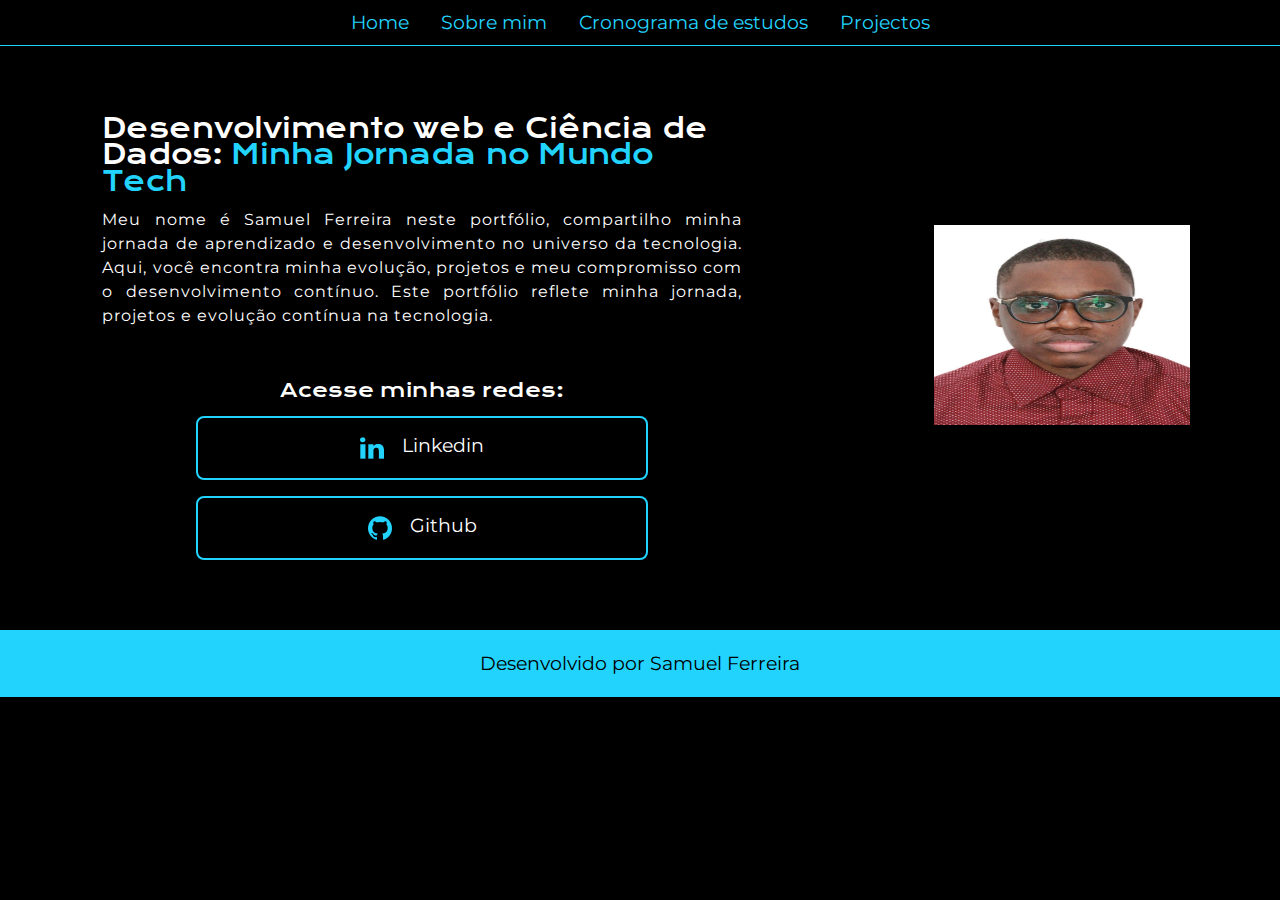
<file: index.html>
<!DOCTYPE html>
<html lang="en">
<head>
    <meta charset="UTF-8">
    <meta name="viewport" content="width=device-width, initial-scale=1.0">
    <link rel="stylesheet" href="css/styles.css">
    <link rel="stylesheet" href="css/reset.css">
    <title>Meu portfólio</title>
</head>
<body>
    <header class="cabecalho">
        <div class="container">
            <input type="checkbox" id="menu" class="container__botao">
            <label for="menu" class="container__rotulo">
                <span class="cabecalho__menu-hamburguer container__imagem"></span>
            </label>
            <ul class="lista-menu">
                <li class="lista-menu__item"><a href="index.html" class="lista-menu__link montserrat-regular">Home</a></li>
                <li class="lista-menu__item"><a href="about.html" class="lista-menu__link montserrat-regular">Sobre mim</a></li>
                <li class="lista-menu__item"><a href="timeline.html" class="lista-menu__link montserrat-regular">Cronograma de estudos</a></li>
                <li class="lista-menu__item"><a href="projects.html" class="lista-menu__link montserrat-regular">Projectos</a></li>
            </ul>
            <ul class="opcoes">
                <li class="opcoes__item"><a href="index.html" class="opcoes__link montserrat-regular">Home</a></li>
                <li class="opcoes__item"><a href="about.html" class="opcoes__link montserrat-regular" >Sobre mim</a></li>
                <li class="opcoes__item"><a href="timeline.html" class="opcoes__link montserrat-regular" >Cronograma de estudos</a></li>
                <li class="opcoes__item"><a href="projects.html" class="opcoes__link montserrat-regular" >Projectos</a></li>
            </ul> 
        </div>
    </header>
    <main class="apresentacao">
        <section class="apresentacao__conteudo">
            <div>
                <h1 class="apresentacao__conteudo__titulo krona-one-regular">Desenvolvimento web e Ciência de Dados: <strong class="titulo-destaque">Minha Jornada no Mundo Tech</strong></h1>
                <p class="apresentacao__conteudo__texto montserrat-regular">               
                Meu nome é Samuel Ferreira neste portfólio, compartilho minha jornada de aprendizado e
                desenvolvimento no universo da tecnologia. Aqui, você encontra minha evolução, projetos e meu
                compromisso com o desenvolvimento contínuo.
                    
                Este portfólio reflete minha jornada, projetos e evolução contínua na tecnologia.
            </p>
            
            </div>
            <div class="apresentacao__links">
                <h2 class="apresentacao__links__subtitulo krona-one-regular">Acesse minhas redes:</h2>
                <a href="#" class="apresentacao__links__navegacao montserrat-regular"><img src="icons/linkedin.png" alt="imagem linkedin">Linkedin</a>
                <a href="https://github.com/samuel00ferreira00" class="apresentacao__links__navegacao montserrat-regular"><img src="icons/github.png" alt="imagem github">Github</a>
            </div>            
        </section>         
        <img src="images/samuel.jpg" class="apresentacao__imagem" alt="foto do Samuel Ferreira">   
    </main>
    <footer class="rodape montserrat-regular">
        <p>Desenvolvido por Samuel Ferreira</p>
    </footer>
</body>
</html>
</file>
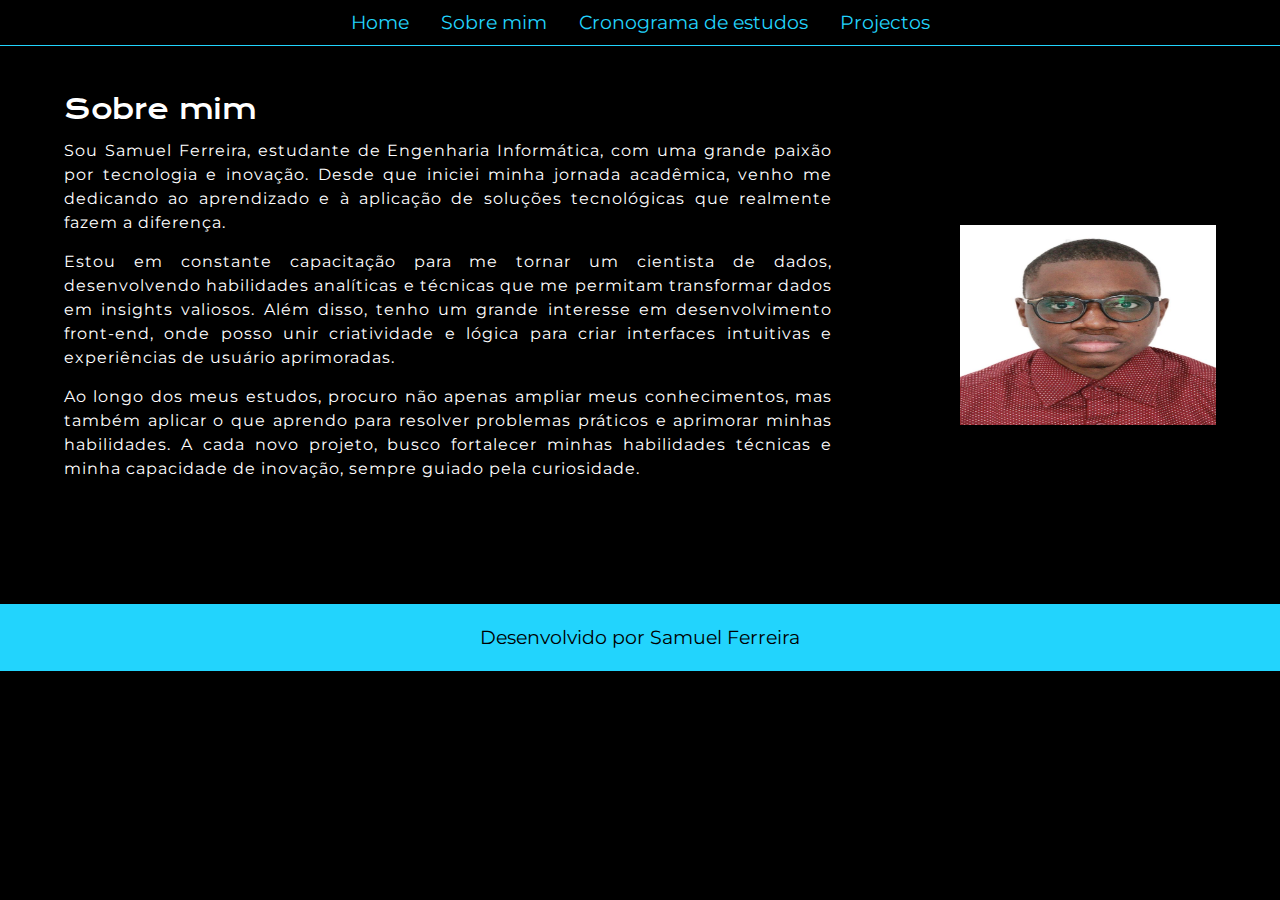
<file: about.html>
<!DOCTYPE html>
<html lang="en">
<head>
    <meta charset="UTF-8">
    <meta name="viewport" content="width=device-width, initial-scale=1.0">
    <link rel="stylesheet" href="css/styles.css">
    <link rel="stylesheet" href="css/reset.css">
    <title>Meu portfólio</title>
</head>
<body>
    <header class="cabecalho">
        <div class="container">
            <input type="checkbox" id="menu" class="container__botao">
            <label for="menu" class="container__rotulo">
                <span class="cabecalho__menu-hamburguer container__imagem"></span>
            </label>
            <ul class="lista-menu">
                <li class="lista-menu__item"><a href="index.html" class="lista-menu__link montserrat-regular">Home</a></li>
                <li class="lista-menu__item"><a href="about.html" class="lista-menu__link montserrat-regular">Sobre mim</a></li>
                <li class="lista-menu__item"><a href="timeline.html" class="lista-menu__link montserrat-regular">Cronograma de estudos</a></li>
                <li class="lista-menu__item"><a href="projects.html" class="lista-menu__link montserrat-regular">Projectos</a></li>
            </ul>
            <ul class="opcoes">
                <li class="opcoes__item"><a href="index.html" class="opcoes__link montserrat-regular">Home</a></li>
                <li class="opcoes__item"><a href="about.html" class="opcoes__link montserrat-regular" >Sobre mim</a></li>
                <li class="opcoes__item"><a href="timeline.html" class="opcoes__link montserrat-regular" >Cronograma de estudos</a></li>
                <li class="opcoes__item"><a href="projects.html" class="opcoes__link montserrat-regular" >Projectos</a></li>
            </ul> 
        </div>
    </header>
    <main class="apresentacao">
        <section class="apresentacao__conteudo__about">
            <h1 class="apresentacao__conteudo__titulo krona-one-regular">Sobre mim</h1>
            <p class="apresentacao__conteudo__texto montserrat-regular">               
                Sou Samuel Ferreira, estudante de Engenharia Informática, com uma grande paixão por tecnologia 
                e inovação. Desde que iniciei minha jornada acadêmica, venho me dedicando ao aprendizado e à 
                aplicação de soluções tecnológicas que realmente fazem a diferença.
            </p>
            <p class="apresentacao__conteudo__texto montserrat-regular">
                Estou em constante capacitação para me tornar um cientista de dados, desenvolvendo habilidades
                 analíticas e técnicas que me permitam transformar dados em insights valiosos. Além disso, 
                 tenho um grande interesse em desenvolvimento front-end, onde posso unir criatividade e lógica
                  para criar interfaces intuitivas e experiências de usuário aprimoradas.
            </p>
            <p class="apresentacao__conteudo__texto montserrat-regular">
                Ao longo dos meus estudos, procuro não apenas ampliar meus conhecimentos, mas também aplicar o 
                que aprendo para resolver problemas práticos e aprimorar minhas habilidades. A cada novo projeto, busco fortalecer minhas habilidades 
                técnicas e minha capacidade de inovação, sempre guiado pela curiosidade.
            </p>            
        </section>         
        <img src="images/samuel.jpg" class="apresentacao__imagem" alt="foto do Samuel Ferreira">   
    </main>
    <footer class="rodape montserrat-regular">
        <p>Desenvolvido por Samuel Ferreira</p>
    </footer>
</body>
</html>
</file>
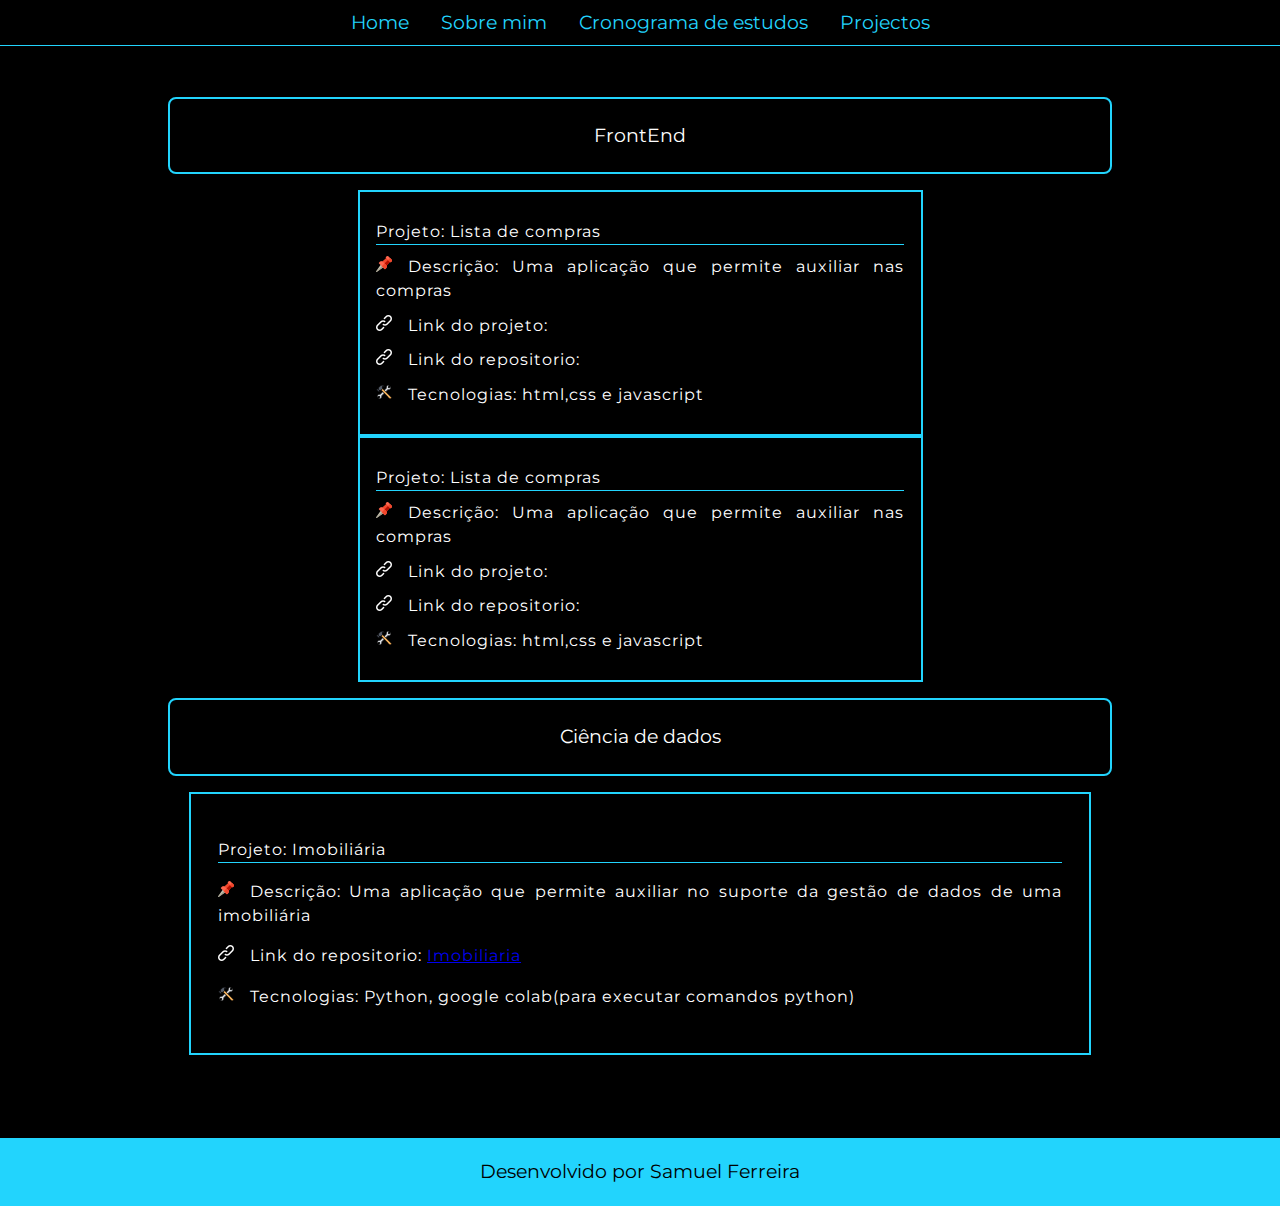
<file: projects.html>
<!DOCTYPE html>
<html lang="en">

<head>
    <meta charset="UTF-8">
    <meta name="viewport" content="width=device-width, initial-scale=1.0">
    <link rel="stylesheet" href="css/styles.css">
    <link rel="stylesheet" href="css/reset.css">
    <title>Meu portfólio</title>
</head>

<body>
    <header class="cabecalho">
        <div class="container">
            <input type="checkbox" id="menu" class="container__botao">
            <label for="menu" class="container__rotulo">
                <span class="cabecalho__menu-hamburguer container__imagem"></span>
            </label>
            <ul class="lista-menu">
                <li class="lista-menu__item"><a href="index.html" class="lista-menu__link montserrat-regular">Home</a>
                </li>
                <li class="lista-menu__item"><a href="about.html" class="lista-menu__link montserrat-regular">Sobre
                        mim</a></li>
                <li class="lista-menu__item"><a href="timeline.html" class="lista-menu__link montserrat-regular">Cronograma de
                        estudos</a></li>
                <li class="lista-menu__item"><a href="projects.html"
                        class="lista-menu__link montserrat-regular">Projectos</a></li>
            </ul>
            <ul class="opcoes">
                <li class="opcoes__item"><a href="index.html" class="opcoes__link montserrat-regular">Home</a></li>
                <li class="opcoes__item"><a href="about.html" class="opcoes__link montserrat-regular">Sobre mim</a></li>
                <li class="opcoes__item"><a href="timeline.html" class="opcoes__link montserrat-regular">Cronograma de estudos</a>
                </li>
                <li class="opcoes__item"><a href="projects.html" class="opcoes__link montserrat-regular">Projectos</a>
                </li>
            </ul>
        </div>
    </header>
    <main class="apresentacao">
        <section class="apresentacao__conteudo__projects">
            <div>
                <div class="apresentacao__links__projects">
                    <a href="#" class="apresentacao__links__navegacao__projects montserrat-regular">FrontEnd</a>
                    <div class="meus-projetos">
                        <div class="meus-projetos__item">
                            <ul class="listas#" id="minhasListas">
                                <li class="apresentacao__conteudo__texto montserrat-regular borda-inferior">Projeto: Lista
                                    de compras</li>
                                <li class="apresentacao__conteudo__texto montserrat-regular"><img src="icons/pushpin.png"
                                        class="mr-1" alt="">Descrição: Uma aplicação que permite auxiliar nas compras</li>
                                <li class="apresentacao__conteudo__texto montserrat-regular"><img src="icons/ligacao.png"
                                        class="mr-1" alt="">Link do projeto:</li>
                                <li class="apresentacao__conteudo__texto montserrat-regular"><img src="icons/ligacao.png"
                                        class="mr-1" alt="">Link do repositorio:</li>
                                <li class="apresentacao__conteudo__texto montserrat-regular"><img
                                        src="icons/repair-tools.png" class="mr-1" alt="">Tecnologias: html,css e javascript
                                </li>
                            </ul>
                        </div>
                        <div class="meus-projetos__item">
                            <ul class="listas#" id="minhasListas">
                                <li class="apresentacao__conteudo__texto montserrat-regular borda-inferior">Projeto: Lista
                                    de compras</li>
                                <li class="apresentacao__conteudo__texto montserrat-regular"><img src="icons/pushpin.png"
                                        class="mr-1" alt="">Descrição: Uma aplicação que permite auxiliar nas compras</li>
                                <li class="apresentacao__conteudo__texto montserrat-regular"><img src="icons/ligacao.png"
                                        class="mr-1" alt="">Link do projeto:</li>
                                <li class="apresentacao__conteudo__texto montserrat-regular"><img src="icons/ligacao.png"
                                        class="mr-1" alt="">Link do repositorio:</li>
                                <li class="apresentacao__conteudo__texto montserrat-regular"><img
                                        src="icons/repair-tools.png" class="mr-1" alt="">Tecnologias: html,css e javascript
                                </li>
                            </ul>
                        </div>
                    </div>
                    <a href="#" class="apresentacao__links__navegacao__projects montserrat-regular">Ciência de dados</a>
                    <div class="meus-projetos__item">
                        <ul class="listas#" id="minhasListas">
                            <li class="apresentacao__conteudo__texto montserrat-regular borda-inferior">Projeto: Imobiliária</li>
                            <li class="apresentacao__conteudo__texto montserrat-regular"><img src="icons/pushpin.png"
                                    class="mr-1" alt="">Descrição: Uma aplicação que permite auxiliar no suporte da gestão de dados de uma imobiliária</li>
                            <li class="apresentacao__conteudo__texto montserrat-regular"><img src="icons/ligacao.png"
                                    class="mr-1 cor_link" alt="">Link do repositorio: <a href="https://github.com/samuel00ferreira00/empresa_imobiliaria" >Imobiliaria</a></li>
                            <li class="apresentacao__conteudo__texto montserrat-regular"><img
                                    src="icons/repair-tools.png" class="mr-1" alt="">Tecnologias: Python, google colab(para executar comandos python)
                            </li>
                        </ul>
                    </div>
                </div>
            </div>
        </section>
    </main>
    <footer class="rodape montserrat-regular">
        <p>Desenvolvido por Samuel Ferreira</p>
    </footer>
</body>

</html>
</file>
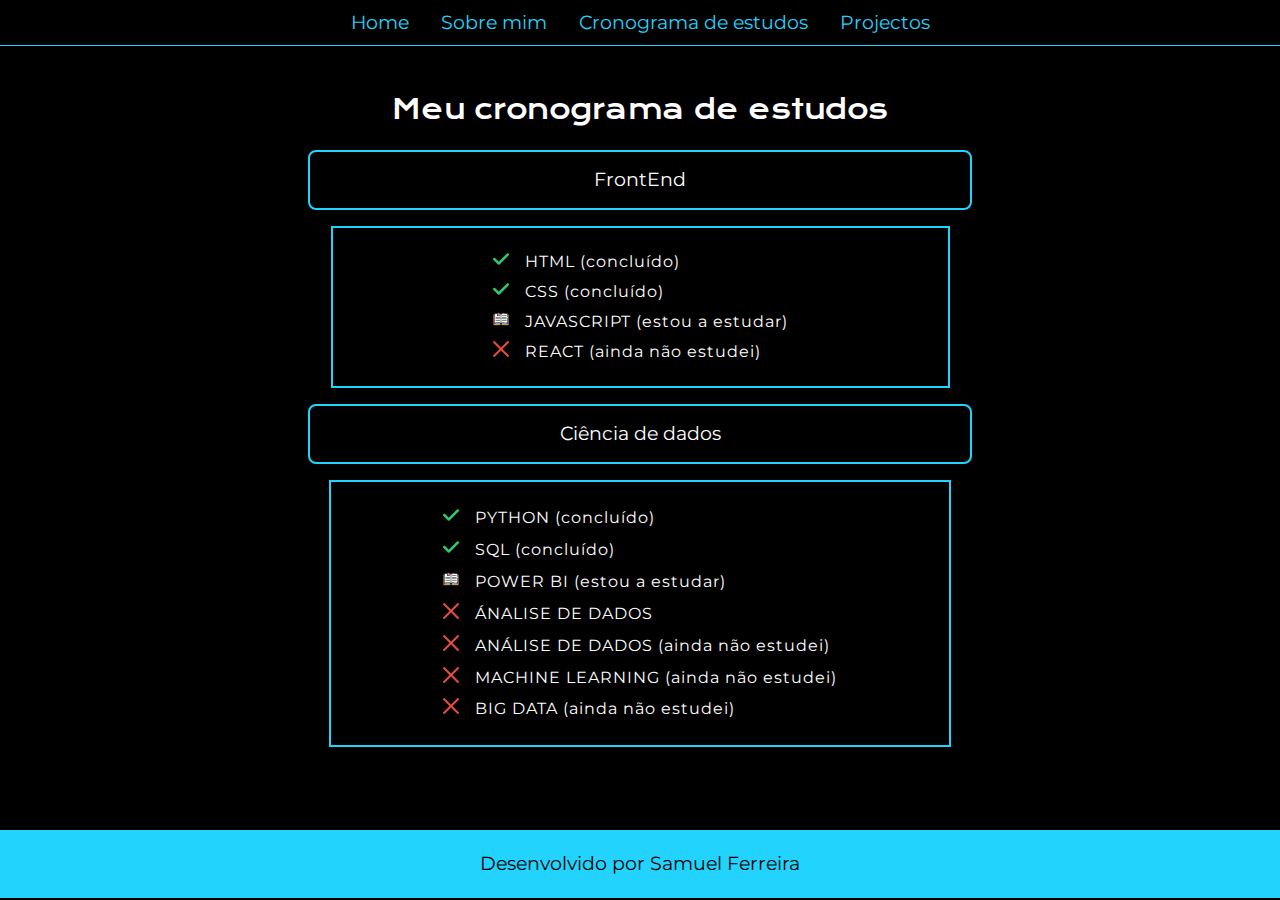
<file: timeline.html>
<!DOCTYPE html>
<html lang="en">

<head>
    <meta charset="UTF-8">
    <meta name="viewport" content="width=device-width, initial-scale=1.0">
    <link rel="stylesheet" href="css/styles.css">
    <link rel="stylesheet" href="css/reset.css">
    <title>Meu portfólio</title>
</head>

<body>
    <header class="cabecalho">
        <div class="container">
            <input type="checkbox" id="menu" class="container__botao">
            <label for="menu" class="container__rotulo">
                <span class="cabecalho__menu-hamburguer container__imagem"></span>
            </label>
            <ul class="lista-menu">
                <li class="lista-menu__item"><a href="index.html" class="lista-menu__link montserrat-regular">Home</a>
                </li>
                <li class="lista-menu__item"><a href="about.html" class="lista-menu__link montserrat-regular">Sobre
                        mim</a></li>
                <li class="lista-menu__item"><a href="timeline.html" class="lista-menu__link montserrat-regular">Cronograma de
                        estudos</a></li>
                <li class="lista-menu__item"><a href="projects.html"
                        class="lista-menu__link montserrat-regular">Projectos</a></li>
            </ul>
            <ul class="opcoes">
                <li class="opcoes__item"><a href="index.html" class="opcoes__link montserrat-regular">Home</a></li>
                <li class="opcoes__item"><a href="about.html" class="opcoes__link montserrat-regular">Sobre mim</a></li>
                <li class="opcoes__item"><a href="timeline.html" class="opcoes__link montserrat-regular">Cronograma de estudos</a>
                </li>
                <li class="opcoes__item"><a href="projects.html" class="opcoes__link montserrat-regular">Projectos</a>
                </li>
            </ul>
        </div>
    </header>
    <main class="apresentacao">
        <section class="apresentacao__conteudo__projects">
            <h1 class="apresentacao__conteudo__titulo krona-one-regular mb-1 center">Meu cronograma de estudos</h1>
            <div>
                <div class="apresentacao__links__projects">
                    <a href="#" class="apresentacao__links__navegacao__projects montserrat-regular">FrontEnd</a>
                    <div class="meus-projetos">
                        <div class="meus-projetos__item px-2">
                            <ul class="listas#" id="minhasListas">
                                <li class="apresentacao__conteudo__texto montserrat-regular"><img
                                        src="icons/check.png" class="mr-1" alt="">HTML (concluído)</li>
                                <li class="apresentacao__conteudo__texto montserrat-regular"><img
                                        src="icons/check.png" class="mr-1" alt="">CSS (concluído)</li>
                                <li class="apresentacao__conteudo__texto montserrat-regular"><img
                                        src="icons/open-book.png" class="mr-1" alt="">JAVASCRIPT (estou a estudar)</li>
                                <li class="apresentacao__conteudo__texto montserrat-regular"><img
                                        src="icons/close.png" class="mr-1" alt="">REACT (ainda não estudei)</li>
                            </ul>
                        </div>

                    </div>
                    <a href="#" class="apresentacao__links__navegacao__projects montserrat-regular">Ciência de dados</a>
                    <div class="meus-projetos__item px-1">
                        <ul class="listas#" id="minhasListas">
                            <li class="apresentacao__conteudo__texto montserrat-regular"><img src="icons/check.png"
                                    class="mr-1" alt="">PYTHON (concluído)</li>
                            <li class="apresentacao__conteudo__texto montserrat-regular"><img src="icons/check.png"
                                    class="mr-1" alt="">SQL (concluído)</li>
                            <li class="apresentacao__conteudo__texto montserrat-regular"><img src="icons/open-book.png"
                                    class="mr-1" alt="">POWER BI (estou a estudar)</li>
                            <li class="apresentacao__conteudo__texto montserrat-regular"><img
                                    src="icons/close.png" class="mr-1" alt="">ÁNALISE DE DADOS
                            </li>
                            <li class="apresentacao__conteudo__texto montserrat-regular"><img
                                    src="icons/close.png" class="mr-1" alt="">ANÁLISE DE DADOS (ainda não estudei)
                            </li>
                            <li class="apresentacao__conteudo__texto montserrat-regular"><img
                                    src="icons/close.png" class="mr-1" alt="">MACHINE LEARNING (ainda não estudei)
                            </li>
                            <li class="apresentacao__conteudo__texto montserrat-regular"><img
                                src="icons/close.png" class="mr-1" alt="">BIG DATA (ainda não estudei)
                            </li>
                        </ul>
                    </div>
                </div>
            </div>
        </section>
    </main>
    <footer class="rodape montserrat-regular">
        <p>Desenvolvido por Samuel Ferreira</p>
    </footer>
</body>

</html>
</file>
<file: css/styles.css>
@import url('https://fonts.googleapis.com/css2?family=Krona+One&display=swap');
@import url('https://fonts.googleapis.com/css2?family=Montserrat:ital,wght@0,100..900;1,100..900&display=swap');
@import url(header.css);
@import url(main.css);
@import url(footer.css);
@import url(projects.css);


:root{
    --cor-primaria: black;
    --cor-secundaria: white;
    --cor-terciaria: #22D4FD;
    --cor-hover: #272727;

}

body {
    background-color: var(--cor-primaria);
    color: var(--cor-secundaria);
    box-sizing: border-box;
    font-size: 16px;
    min-height: 100vh;
    width: 100%;
}

.krona-one-regular { /* Fonte para título */
    font-family: "Krona One", sans-serif;
    font-weight: 400;
    font-style: normal;
}
.montserrat-regular { /* Fonte para texto*/
    font-family: "Montserrat", sans-serif;
    font-optical-sizing: auto;
    font-weight: 400; 
    font-style: normal;
}
</file>
